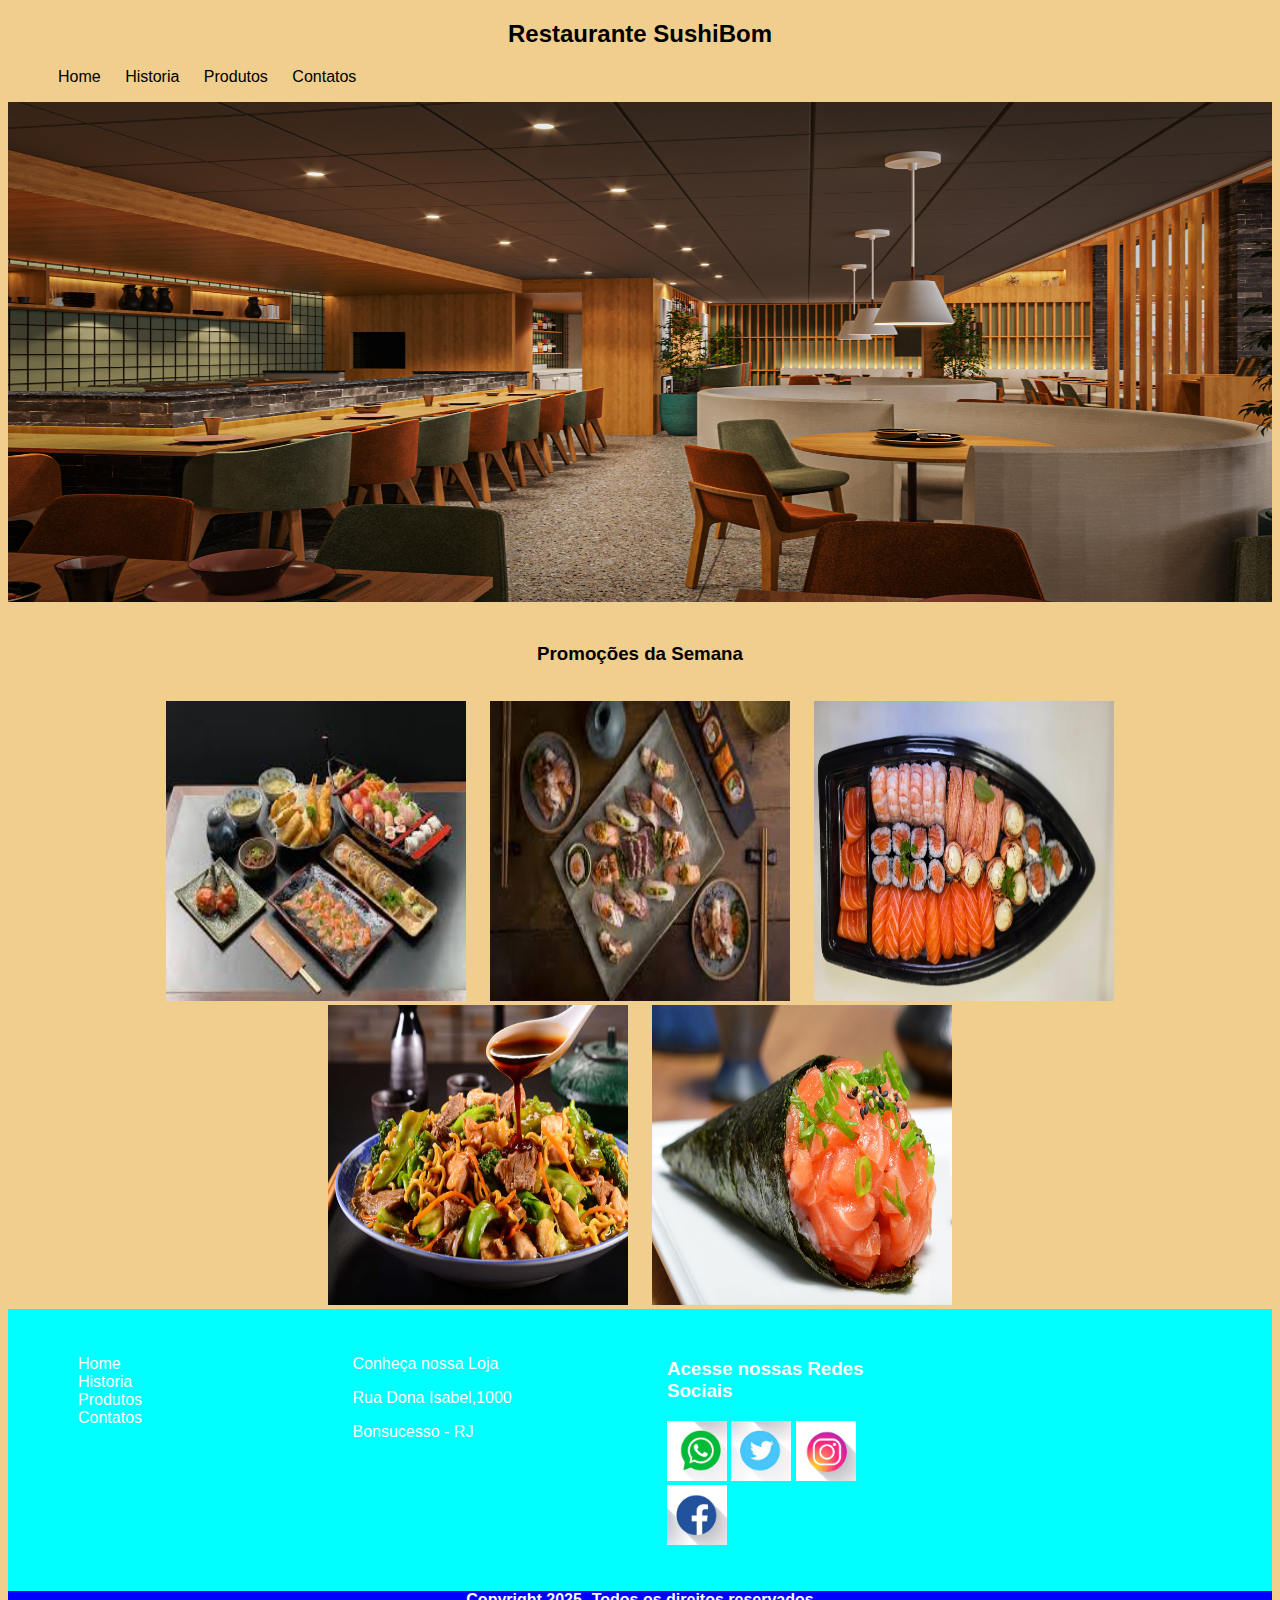
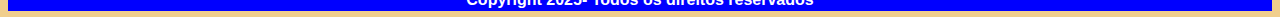
<file: index.html>
<!DOCTYPE html>
<html lang="pt-br">
<head>
    <meta charset="UTF-8">
    <meta name="viewport" content="width=device-width, initial-scale=1.0">
    <title>Home</title>
    <link rel="stylesheet" href="css/style.css">



</head>
<body>
    <div id="container">
        <div id="titulo">
            <h2>Restaurante SushiBom</h2>
        </div>


    <div id="menu">
        <nav>
            <ul>
                <li>Home</li>
                <li>Historia</li>
                <li>Produtos</li>
                <li>Contatos</li>
            </ul>
        </nav>
    </div>

    <div id="capa">
        <img src="imagens/capa 3.jpg">
    </div>

    <div class="imagens_promo"> 
        <h3>Promoções da Semana</h3>
    </div>
    <div id="central">

    <div class="imagens_promo">
        <img src="imagens/promocao 1.jpg">
    </div>

    <div class="imagens_promo">
        <img src="imagens/promocao 2.jpg">
    </div>

    <div class="imagens_promo">
        <img src="imagens/promocao 3.jpeg">
    </div>
    <div class="imagens_promo">
        <img src="imagens/yakisoba.jpg">
    </div>
    <div class="imagens_promo">
        <img src="imagens/temaki.jpg">
    </div>
   </div>
    <div id="rodape">
        <footer>
            <div class="rodape2">
                <nav>
                    <ul>
                        <li>Home</li>
                        <li>Historia</li>
                        <li>Produtos</li>
                        <li>Contatos</li>
                    </ul>
                </nav>
                <br><br><br>
                </div>
             <div class="rodape2">
            <p>Conheça nossa Loja</p>
            <p>Rua Dona Isabel,1000</p>
            <p>Bonsucesso - RJ</p>
            <br><br><br>
         </div>
            <div class="rodape2">
         <h3>Acesse nossas Redes Sociais</h3>
         <img src="imagens/what.JPG">
         <img src="imagens/twitt.JPG">
         <img src="imagens/insta.JPG">
         <img src="imagens/face.JPG">
        </div>

         <div class="rodape2">
            <iframe src="https://www.google.com/maps/embed?pb=!1m18!1m12!1m3!1d3676.3363588138977!2d-43.2556501!3d-22.8640299!2m3!1f0!2f0!3f0!3m2!1i1024!2i768!4f13.1!3m3!1m2!1s0x997c013902f0c3%3A0xa1ad7b4cb85e0ddb!2sSenac%20Bonsucesso!5e0!3m2!1spt-BR!2sbr!4v1760571840615!5m2!1spt-BR!2sbr" width="200" height="200" style="border: 0;" allowfullscreen="" loading="lazy" referrerpolicy="no-referrer-when-downgrade"></iframe>
         <br>
         </div>
         
         <div id="rodape3">
            <h4>Copyright 2025- Todos os direitos reservados</h4>
         </div>
        </footer>
    </div>
</div>
</body>
</html>
</file>
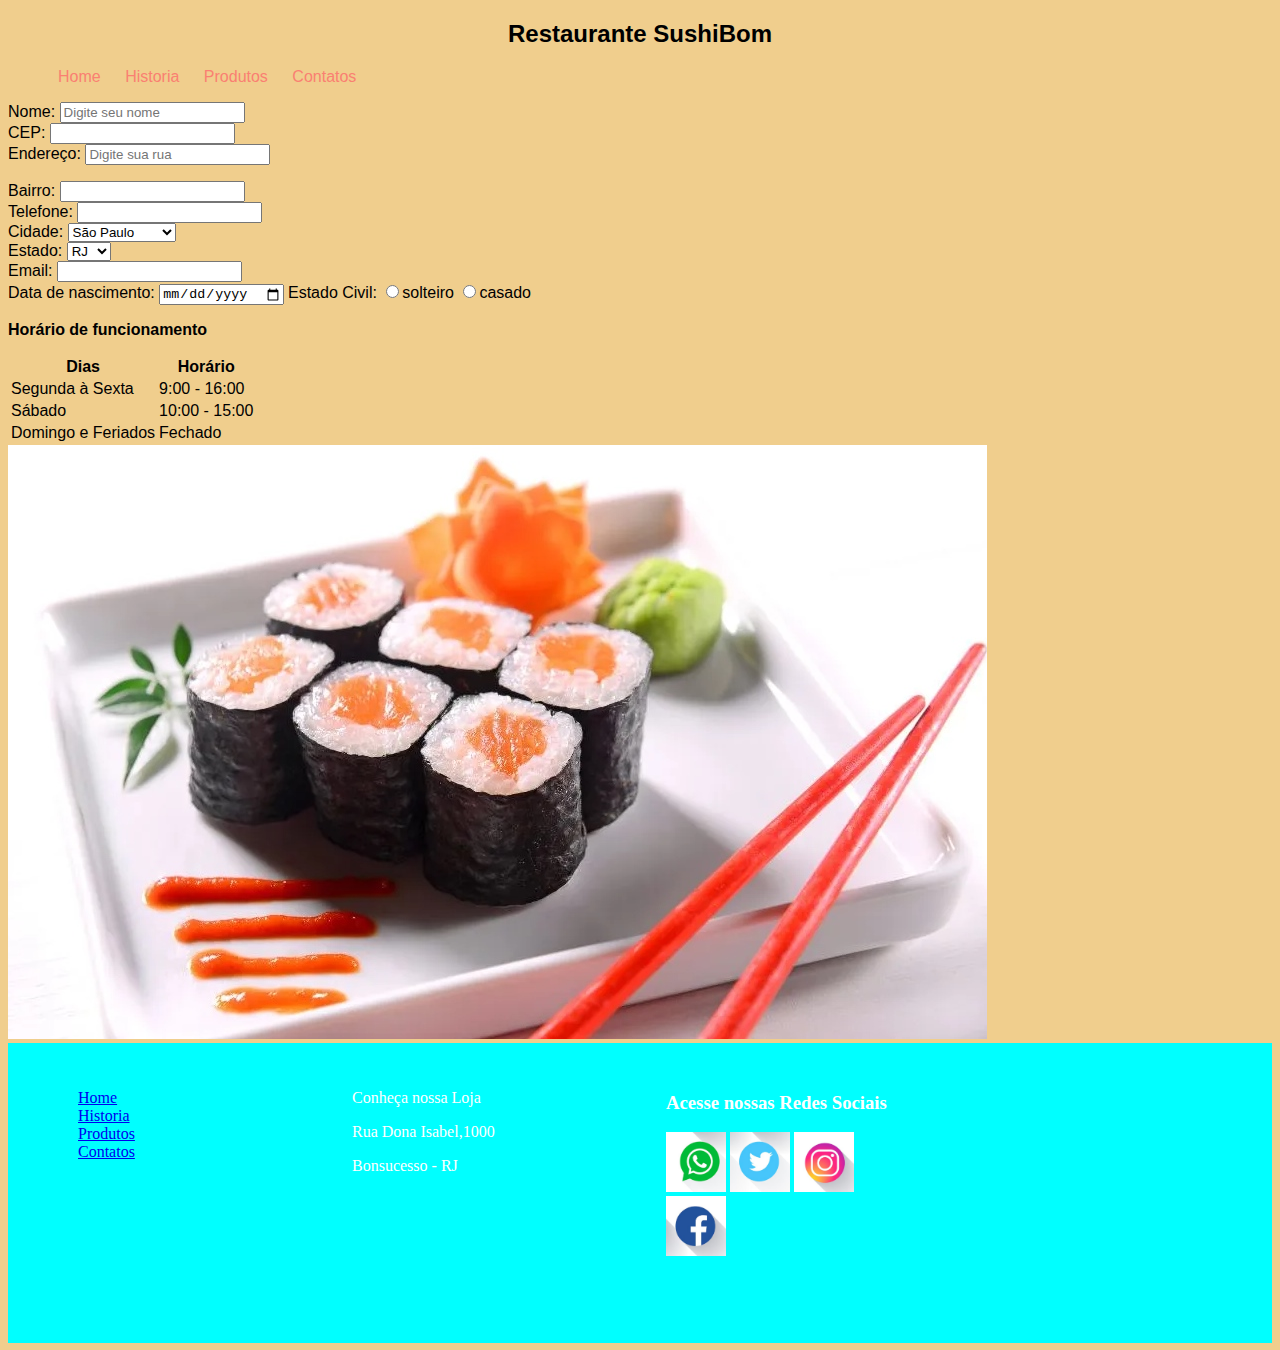
<file: contatos.html>
<!DOCTYPE html>
<html lang="en">
<head>
    <meta charset="UTF-8">
    <meta name="viewport" content="width=device-width, initial-scale=1.0">
    <title>Document</title>  
    <link rel="stylesheet" href="https://stackpath.bootstrapcdn.com/bootstrap/4.1.3/css/bootstrap.min.css" integrity="sha384-MCw98/SFnGE8fJT3GXwEOngsV7Zt27NXFoaoApmYm81iuXoPkFOJwJ8ERdknLPMO" crossorigin="anonymous">
    <link rel="stylesheet" href="css/style.css">
<script>
    
        function limpa_formulário_cep() {
                //Limpa valores do formulário de cep.
                document.getElementById('rua').value=("");
                document.getElementById('bairro').value=("");
                document.getElementById('cidade').value=("");
                document.getElementById('uf').value=("");
        }
    
        function meu_callback(conteudo) {
            if (!("erro" in conteudo)) {
                //Atualiza os campos com os valores.
                document.getElementById('rua').value=(conteudo.logradouro);
                document.getElementById('bairro').value=(conteudo.bairro);
                document.getElementById('cidade').value=(conteudo.localidade);
                document.getElementById('uf').value=(conteudo.uf);
            } //end if.
            else {
                //CEP não Encontrado.
                limpa_formulário_cep();
                alert("CEP não encontrado.");
            }
        }
            
        function pesquisacep(valor) {
    
            //Nova variável "cep" somente com dígitos.
            var cep = valor.replace(/\D/g, '');
    
            //Verifica se campo cep possui valor informado.
            if (cep != "") {
    
                //Expressão regular para validar o CEP.
                var validacep = /^[0-9]{8}$/;
    
                //Valida o formato do CEP.
                if(validacep.test(cep)) {
    
                    //Preenche os campos com "..." enquanto consulta webservice.
                    document.getElementById('rua').value="...";
                    document.getElementById('bairro').value="...";
                    document.getElementById('cidade').value="...";
                    document.getElementById('uf').value="...";
    
                    //Cria um elemento javascript.
                    var script = document.createElement('script');
    
                    //Sincroniza com o callback.
                    script.src = 'https://viacep.com.br/ws/'+ cep + '/json/?callback=meu_callback';
    
                    //Insere script no documento e carrega o conteúdo.
                    document.body.appendChild(script);
    
                } //end if.
                else {
                    //cep é inválido.
                    limpa_formulário_cep();
                    alert("Formato de CEP inválido.");
                }
            } //end if.
            else {
                //cep sem valor, limpa formulário.
                limpa_formulário_cep();
            }
        };
    
        </script>
</head>
<body>
    <div id="container">
        <div id="titulo">
            <h2>Restaurante SushiBom</h2>
        </div>
    <div id="menu">
        <nav>
            <ul>
                <li><a href="index.html">Home</a></li>
                <li><a href="historia.html">Historia</a></li>
                <li><a href="produto.html">Produtos</a></li>
                <li><a href="contatos.html">Contatos</a></li>
            </ul>
        </nav>                
    </div>
    <div class="row">
    <div class="col-md-1"></div>
            <form method="post" action="mailto:jedantas64@gmail.com">
                <div class="col-md-8">
                <div class="form-group">
                <label for="nome">Nome:</label>
                <input type="text" placeholder="Digite seu nome" name="nome" id="nome" class="form-control">
                <div class="form-group">
                    <div class="form-group">
                        <label>CEP:</label>
                        <input type="text" name="CEP" id="cep" onblur="pesquisacep(this.value);">
                           </div>   
                    <label for="endereço">Endereço:</label>
                    <input type="text" placeholder="Digite sua rua" name="rua" id="rua" class="form-control">
                    <p></p>
                    <div class="form-group">
                        <label>Bairro:</label>
                       <input type="text" name="Bairro" id="bairro">
                           </div>   
                <div class="form-group">
                <label>Telefone:</label>
                 <input type="number" name="tel">
                    </div>   
                     </div>
                    <div class="form-group">
                       <label>Cidade:</label>
                        <select name="Cidade" id="cidade">
                            <option value="são paulo">São Paulo</option>
                            <option value="espirito santo">Epirito Santo</option>
                            <option value="rio de janeiro">Rio de Janeiro</option>
                            <option value="minas gerais">Minas Gerais</option>
                        </select>
                        </div>
                        <div class="form-group">
                            <label>Estado:</label>
                            <select name="Estado" id="uf">
                                <option value="RJ">RJ</option>
                                <option value="SP">SP</option>
                                <option value="MG">MG</option>
                                <option value="ES">ES</option>
                            </select>
                            </div>
                <div class="form-group">
                    <label>Email:</label>
                    <input type="email" name="email">
                    </div>
                    <div class="form-group">
                        <label>Data de nascimento:</label>
                        <input type="date" name="datan">
                        <label for="defaultCheck1" class="form-check-label">Estado Civil:</label>
                        <input type="radio" name="ec" value="solteiro">solteiro
                        <input type="radio" name="ec" value="casado">casado
                    </div>
                    </div> 
                </div>
                </div>
                   
                 </div>
                 </div>
                 <div id="container">
                 <div class="row">
                 <div class="col-md-5">  
                    <table id="canela">
                    <p><b>Horário de funcionamento</p></b>
                    <tr>
                        <th>Dias</th>
                        <th>Horário</th>
                    </tr>
                    <tr>
                        <td>Segunda à Sexta</td>
                        <td>9:00 - 16:00</td>
                    </tr>
                    <tr>
                        <td>Sábado</td>
                        <td>10:00 - 15:00</td>
                    </tr>
                    <tr>
                        <td>Domingo e Feriados</td>
                        <td>Fechado</td>
                    </tr>
                 </table>
                 </div>
                 </div>
                 </div>
                 <div class="row">
                 <div class="col-md-4"></div> 
                 <div id="susshi">
                    <div class="row">
                    <div class="col-md-5">
                        <img src="imagens/sushi.jpg">
                    </div>
                    </div>
                    </div>
                 </div>
                </div>
                </div>
                </div>
                </div>
                </div>
                </div>
                



        <footer>   
            <div id="rodape">
            <div class="rodape2">
                <nav>
                    <ul>
                        <a href="index.html"><li>Home</li></a>
                        <a href="historia.html"><li>Historia</li></a>
                        <a href="produto.html"><li>Produtos</li></a>
                        <a href="contatos.html"><li>Contatos</li></a>
                    </ul>
                </nav>
                </div>
             <div class="rodape2">
            <p>Conheça nossa Loja</p>
            <p>Rua Dona Isabel,1000</p>
            <p>Bonsucesso - RJ</p>
         </div>
            <div class="rodape2">
         <h3>Acesse nossas Redes Sociais</h3>
         <img src="imagens/what.JPG">
         <img src="imagens/twitt.JPG">
         <img src="imagens/insta.JPG">
         <img src="imagens/face.JPG">
        </div>

         <div class="rodape2">
            <iframe src="https://www.google.com/maps/embed?pb=!1m18!1m12!1m3!1d3676.3363588138977!2d-43.2556501!3d-22.8640299!2m3!1f0!2f0!3f0!3m2!1i1024!2i768!4f13.1!3m3!1m2!1s0x997c013902f0c3%3A0xa1ad7b4cb85e0ddb!2sSenac%20Bonsucesso!5e0!3m2!1spt-BR!2sbr!4v1760571840615!5m2!1spt-BR!2sbr" width="200" height="200" style="border: 0;" allowfullscreen="" loading="lazy" referrerpolicy="no-referrer-when-downgrade"></iframe>
         <br>
         </div>
         
        </footer>
    </div>
</div>
</div>
</div>
</div>
</div>
</div>
</body>
</html>
</file>
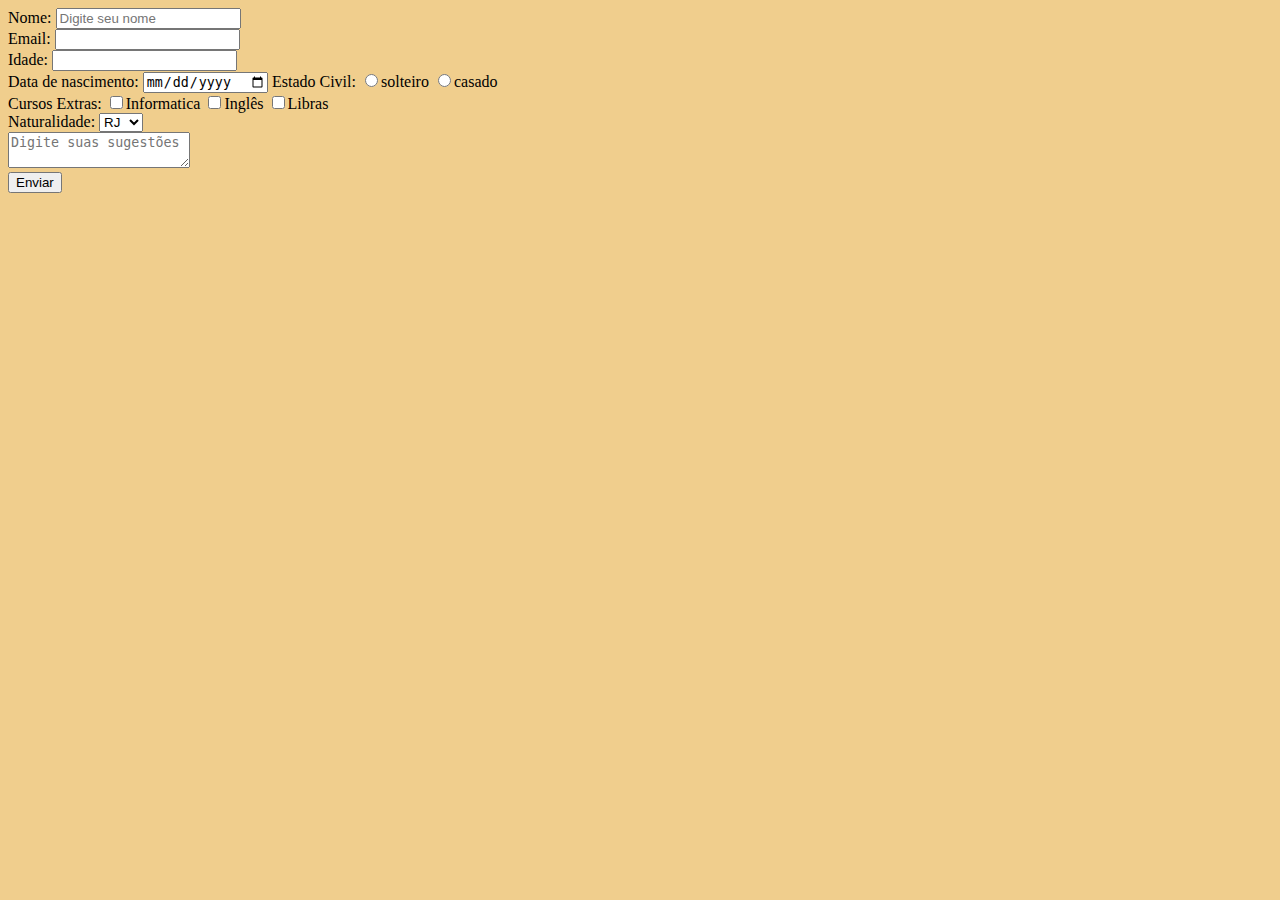
<file: formulario.html>
<!DOCTYPE html>
<html lang="en">
<head>
    <meta charset="UTF-8">
    <meta name="viewport" content="width=device-width, initial-scale=1.0">
    <title>Document</title>
    <link rel="stylesheet" href="css/style.css">
    <link rel="stylesheet" href="https://stackpath.bootstrapcdn.com/bootstrap/4.1.3/css/bootstrap.min.css" integrity="sha384-MCw98/SFnGE8fJT3GXwEOngsV7Zt27NXFoaoApmYm81iuXoPkFOJwJ8ERdknLPMO" crossorigin="anonymous">

</head>
<body>
    <div class="container">
        <div class="row">
        <div class="col-md-4"></div>
        <div class="col-md-4">
    <form method="post" action="mailto:jedantas64@gmail.com">
        <div class="form-group">
        <label for="nome">Nome:</label>
        <input type="text" placeholder="Digite seu nome" name="nome" id="nome" class="form-control">
        </div>
        <div class="form-group">
        <label>Email:</label>
        <input type="email" name="email" class="form-control">
        </div>
        <div class="form-group">
        <label>Idade:</label>
        <input type="number" name="idade" class="form-control">
        </div>
        <div class="form-group">
        <label>Data de nascimento:</label>
        <input type="date" name="datan" class="form-control">
        <label for="defaultCheck1" class="form-check-label">Estado Civil:</label>
        <input type="radio" name="ec" value="solteiro">solteiro
        <input type="radio" name="ec" value="casado">casado
        <div class="form-group">
        <label for="defaultCheck2" class="form-check-label">Cursos Extras:</label>
        <input type="checkbox" name="curso" value="Informatica"  >Informatica
        <input type="checkbox" name="curso" value="Inglês">Inglês
        <input type="checkbox" name="curso" value="Libras">Libras
        </div>
        </div>
        <div class="form-group">
        <label>Naturalidade:</label>
        <select name="estado">
            <option value="rio de janeiro">RJ</option>
            <option value="são paulo">SP</option>
            <option value="espirito santo">ES</option>
            <option value="minas gerais">MG</option>
        </select>
        </div>
        <div class="form-group">
        <textarea name="texto" placeholder="Digite suas sugestões"></textarea>
        </div>

        <input type="submit" value="Enviar" class="form-control">


    </form>
    </div>
    <div class="col-md-4"></div>
    </div>
    </div>

    <script src="https://code.jquery.com/jquery-3.3.1.slim.min.js" integrity="sha384-q8i/X+965DzO0rT7abK41JStQIAqVgRVzpbzo5smXKp4YfRvH+8abtTE1Pi6jizo" crossorigin="anonymous"></script>
<script src="https://cdnjs.cloudflare.com/ajax/libs/popper.js/1.14.3/umd/popper.min.js" integrity="sha384-ZMP7rVo3mIykV+2+9J3UJ46jBk0WLaUAdn689aCwoqbBJiSnjAK/l8WvCWPIPm49" crossorigin="anonymous"></script>
<script src="https://stackpath.bootstrapcdn.com/bootstrap/4.1.3/js/bootstrap.min.js" integrity="sha384-ChfqqxuZUCnJSK3+MXmPNIyE6ZbWh2IMqE241rYiqJxyMiZ6OW/JmZQ5stwEULTy" crossorigin="anonymous"></script>

</body>
</html>
</file>
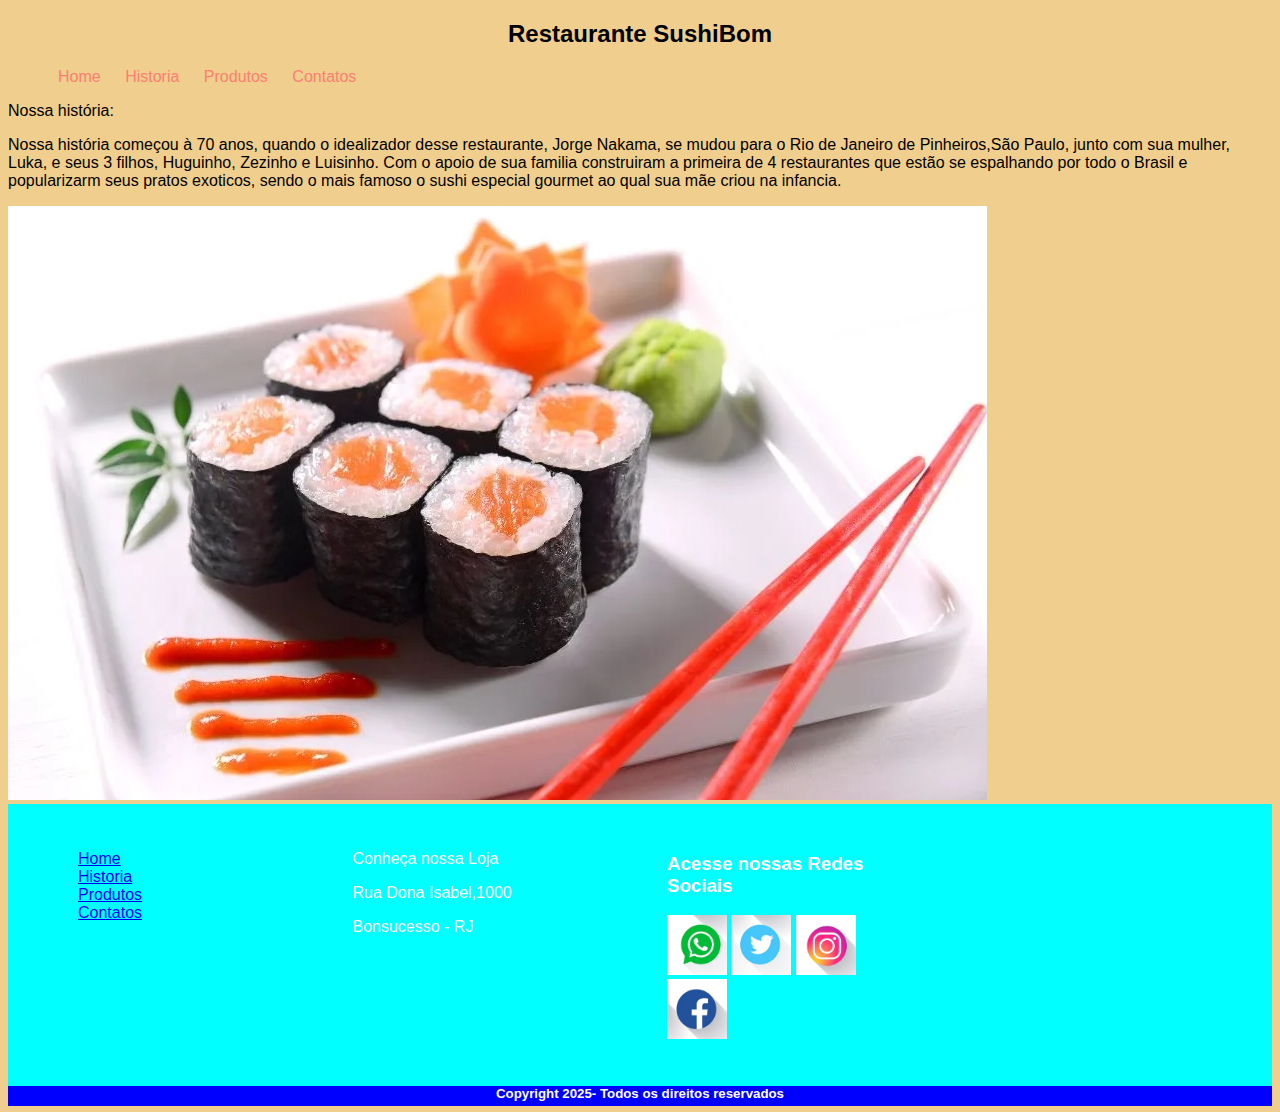
<file: historia.html>
<!DOCTYPE html>
<html lang="en">
<head>
    <meta charset="UTF-8">
    <meta name="viewport" content="width=device-width, initial-scale=1.0">
    <title>Document</title>
    <link rel="stylesheet" href="https://stackpath.bootstrapcdn.com/bootstrap/4.1.3/css/bootstrap.min.css" integrity="sha384-MCw98/SFnGE8fJT3GXwEOngsV7Zt27NXFoaoApmYm81iuXoPkFOJwJ8ERdknLPMO" crossorigin="anonymous">
    <link rel="stylesheet" href="css/style.css">


</head>
<body>
    <div id="container">
        <div id="titulo">
            <h2>Restaurante SushiBom</h2>
        </div>
        

    <div id="menu">
        <nav>
            <ul>
                <li><a href="index.html">Home</a></li>
                <li><a href="historia.html">Historia</a></li>
                <li><a href="produto.html">Produtos</a></li>
                <li><a href="contatos.html">Contatos</a></li>
            </ul>
        </nav>
    </div>
    <div class="container">
    <div class="row">
    <div class="col-md-5">
        <label for="historia">Nossa história:</label>
        <p>Nossa história começou à 70 anos, quando o idealizador desse restaurante, Jorge Nakama, se mudou para o Rio de Janeiro de Pinheiros,São Paulo, junto com sua mulher, Luka, e seus 3 filhos, Huguinho, Zezinho e Luisinho. Com o apoio de sua familia construiram a primeira de 4 restaurantes que estão se espalhando por todo o Brasil e popularizarm seus pratos exoticos, sendo o mais famoso o sushi especial gourmet ao qual sua mãe criou na infancia. </p>
            <div class="col-md-6">
            <img src="imagens/sushi.jpg">
        </div>
    </div>
    </div>
    </div>


    <div id="rodape">
        <footer>
            <div class="rodape2">
                <nav>
                    <ul>
                        <a href="index.html"><li>Home</li></a>
                        <a href="historia.html"><li>Historia</li></a>
                        <a href="produto.html"><li>Produtos</li></a>
                        <a href="contatos.html"><li>Contatos</li></a>
                    </ul>
                </nav>
                </div>
             <div class="rodape2">
            <p>Conheça nossa Loja</p>
            <p>Rua Dona Isabel,1000</p>
            <p>Bonsucesso - RJ</p>
         </div>
            <div class="rodape2">
         <h3>Acesse nossas Redes Sociais</h3>
         <img src="imagens/what.JPG">
         <img src="imagens/twitt.JPG">
         <img src="imagens/insta.JPG">
         <img src="imagens/face.JPG">
        </div>

         <div class="rodape2">
            <iframe src="https://www.google.com/maps/embed?pb=!1m18!1m12!1m3!1d3676.3363588138977!2d-43.2556501!3d-22.8640299!2m3!1f0!2f0!3f0!3m2!1i1024!2i768!4f13.1!3m3!1m2!1s0x997c013902f0c3%3A0xa1ad7b4cb85e0ddb!2sSenac%20Bonsucesso!5e0!3m2!1spt-BR!2sbr!4v1760571840615!5m2!1spt-BR!2sbr" width="170" height="170" style="border: 0;" allowfullscreen="" loading="lazy" referrerpolicy="no-referrer-when-downgrade"></iframe>
         <br>
         </div>
         <p></p>
         <b></b>
         <b></b>


        </footer>
        <b></b>
        <div id="rodape3">
            <h5>Copyright 2025- Todos os direitos reservados</h5>
         </div>
    </div>
</div>
</body>
</html>
</file>
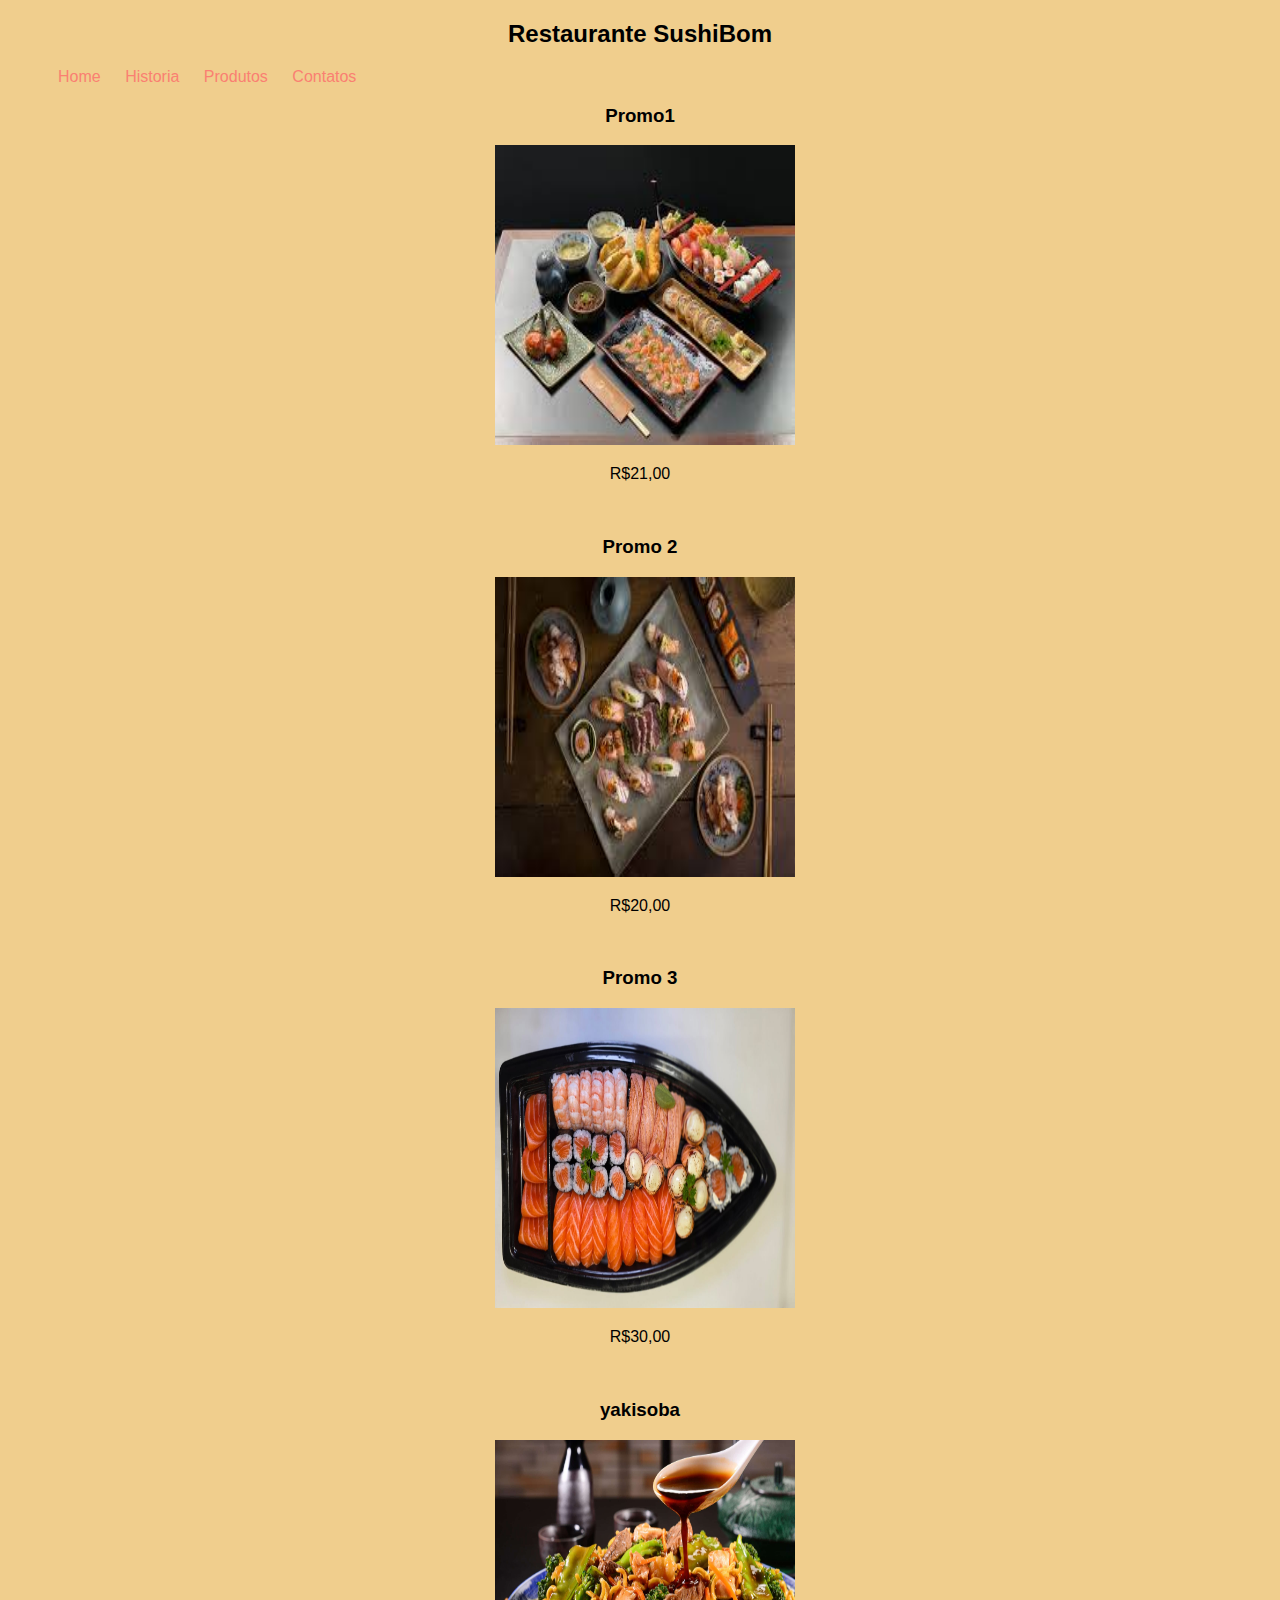
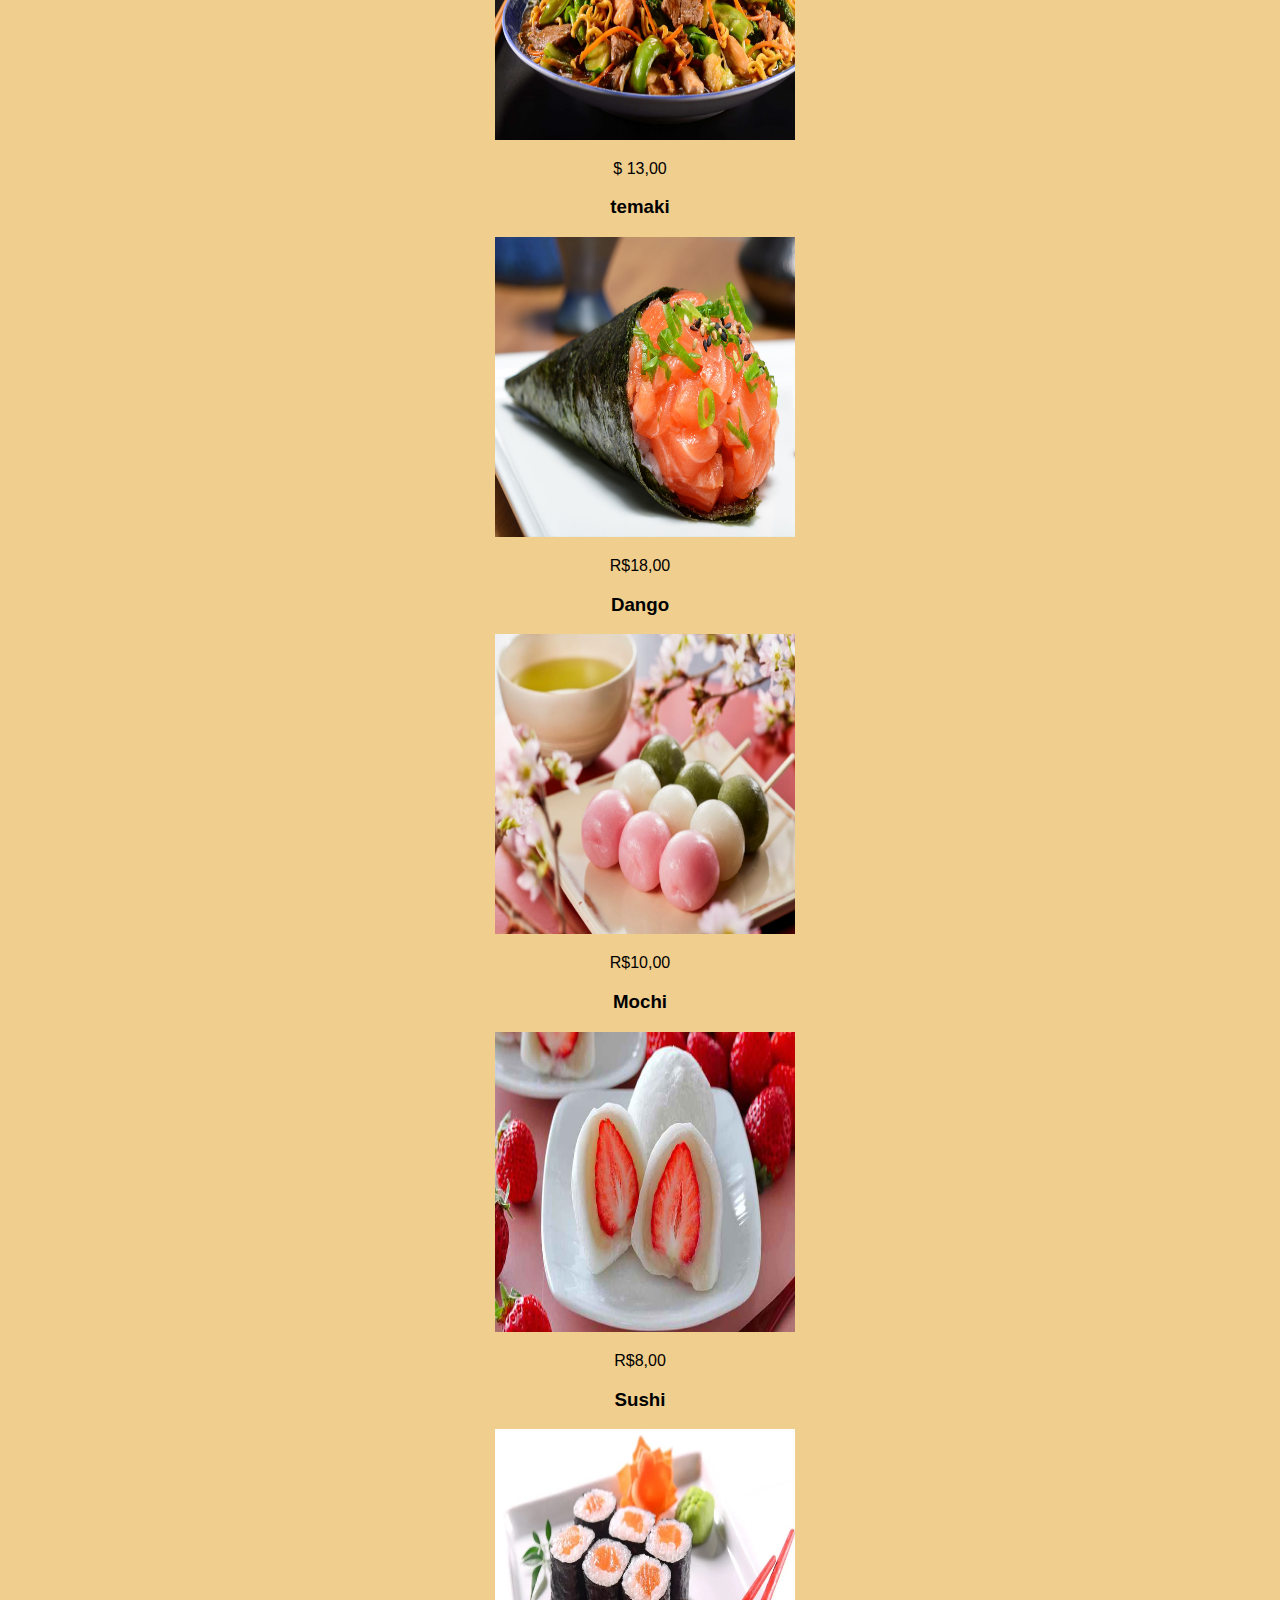
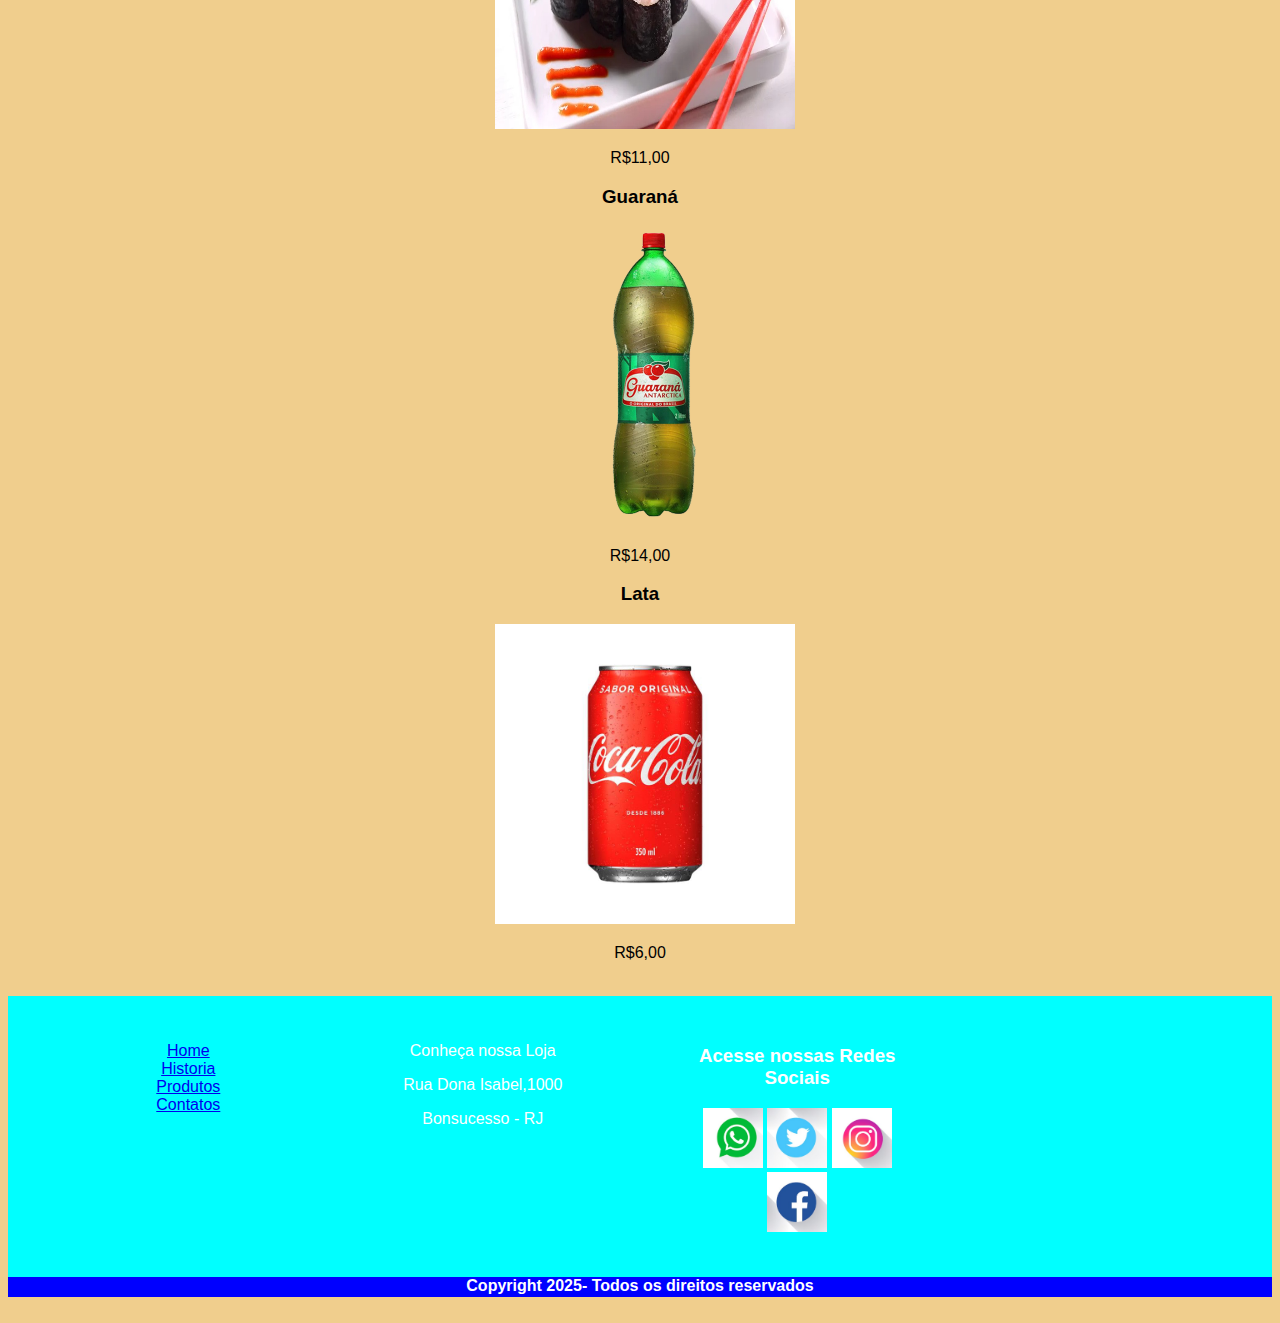
<file: produto.html>
<!DOCTYPE html>
<html lang="en">
<head>
    <meta charset="UTF-8">
    <meta name="viewport" content="width=device-width, initial-scale=1.0">
    <title>Document</title>
    <link rel="stylesheet" href="css/style.css">

</head>
<body>
    <div id="container">
        <div id="titulo">
            <h2>Restaurante SushiBom</h2>
        </div>


    <div id="menu">
        <nav>
            <ul>
                <li><a href="index.html">Home</a></li>
                <li><a href="historia.html">Historia</a></li>
                <li><a href="produto.html">Produtos</a></li>
                <li><a href="contatos.html">Contatos</a></li>
            </ul>
        </nav>
    </div>
    <div id="central">
    <h3>Promo1</h3>
    <div class="imagens_promo">
        <img src="imagens/promocao 1.jpg">
        <p>R$21,00</p>
    </div>
     <h3>Promo 2</h3>
    <div class="imagens_promo">
        <img src="imagens/promocao 2.jpg">
        <p>R$20,00</p>
    </div>
    <h3>Promo 3</h3>
    <div class="imagens_promo">
        <img src="imagens/promocao 3.jpeg">
        <p>R$30,00</p>
    </div>
    <h3>yakisoba</h3>
    <div class="imagens_promo">
        <img src="imagens/yakisoba.jpg">
        <p>$ 13,00</p>

    <h3>temaki</h3>
    <div class="imagens_promo">
        <img src="imagens/temaki.jpg">
            <p>R$18,00</p>

            <h3>Dango</h3>
     <div class="imagens_promo">
            <img src="imagens/dango.jpg"> 
                <p>R$10,00</p>

         <h3>Mochi</h3>
      <div class="imagens_promo">
         <img src="imagens/mochi.jpg">
            <p>R$8,00</p>

            <h3>Sushi</h3>
       <div class="imagens_promo">
            <img src="imagens/sushi.jpg">
                <p>R$11,00</p>
                <h3>Guaraná</h3>
          <div class="imagens_promo">
                    <img src="imagens/Antartica.png">
                    <p>R$14,00</p>
                    <h3>Lata</h3>
                    <div class="imagens_promo">
                        <img src="imagens/LataCoca.jpg">
                        <p>R$6,00</p>
       </div>
       </div>

    <div id="rodape">
        <footer>
            <div class="rodape2">
                <nav>
                    <ul>
                        <a href="index.html"><li>Home</li></a>
                        <a href="historia.html"><li>Historia</li></a>
                        <a href="produto.html"><li>Produtos</li></a>
                        <a href="contatos.html"><li>Contatos</li></a>
                    </ul>
                </nav>
                </div>
             <div class="rodape2">
            <p>Conheça nossa Loja</p>
            <p>Rua Dona Isabel,1000</p>
            <p>Bonsucesso - RJ</p>
         </div>
            <div class="rodape2">
         <h3>Acesse nossas Redes Sociais</h3>
         <img src="imagens/what.JPG">
         <img src="imagens/twitt.JPG">
         <img src="imagens/insta.JPG">
         <img src="imagens/face.JPG">
        </div>

         <div class="rodape2">
            <iframe src="https://www.google.com/maps/embed?pb=!1m18!1m12!1m3!1d3676.3363588138977!2d-43.2556501!3d-22.8640299!2m3!1f0!2f0!3f0!3m2!1i1024!2i768!4f13.1!3m3!1m2!1s0x997c013902f0c3%3A0xa1ad7b4cb85e0ddb!2sSenac%20Bonsucesso!5e0!3m2!1spt-BR!2sbr!4v1760571840615!5m2!1spt-BR!2sbr" width="200" height="200" style="border: 0;" allowfullscreen="" loading="lazy" referrerpolicy="no-referrer-when-downgrade"></iframe>
         <br>
         </div>
         
         <div id="rodape3">
            <h4>Copyright 2025- Todos os direitos reservados</h4>
         </div>
        </footer>
    </div>
</div>
</body>
</html>
</file>
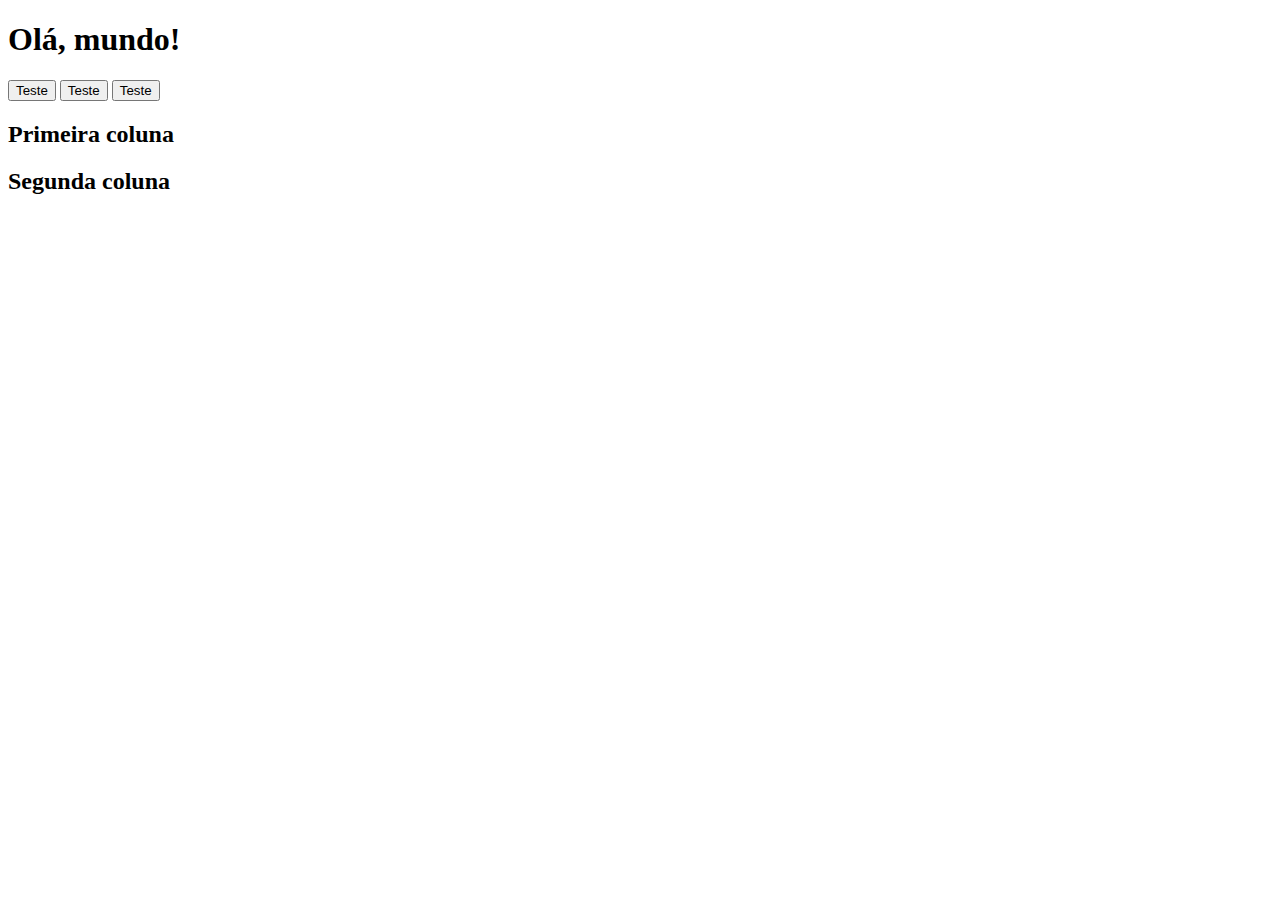
<file: produto2.html>
<!DOCTYPE html>
<html lang="pt-br">
  <head>
    <!-- Meta tags Obrigatórias -->
    <meta charset="utf-8">
    <meta name="viewport" content="width=device-width, initial-scale=1, shrink-to-fit=no">

    <!-- Bootstrap CSS -->
    <link rel="stylesheet" href="https://stackpath.bootstrapcdn.com/bootstrap/4.1.3/css/bootstrap.min.css" integrity="sha384-MCw98/SFnGE8fJT3GXwEOngsV7Zt27NXFoaoApmYm81iuXoPkFOJwJ8ERdknLPMO" crossorigin="anonymous">

    <title>Olá, mundo!</title>
  </head>
  <body>
    <h1>Olá, mundo!</h1>
    <button class="btn btn-primary">Teste</button>
    <button class="btn btn-success">Teste</button>
    <button class="btn btn-danger">Teste</button>

    <div class="container">
        <div class="row">
            <div class="col-md-6">
                <h2>Primeira coluna</h2>
            </div>
            <div class="col-md-6">
                <h2>Segunda coluna</h2>
            </div>
        </div>
    </div>


    <!-- JavaScript (Opcional) -->
    <!-- jQuery primeiro, depois Popper.js, depois Bootstrap JS -->
    <script src="https://code.jquery.com/jquery-3.3.1.slim.min.js" integrity="sha384-q8i/X+965DzO0rT7abK41JStQIAqVgRVzpbzo5smXKp4YfRvH+8abtTE1Pi6jizo" crossorigin="anonymous"></script>
    <script src="https://cdnjs.cloudflare.com/ajax/libs/popper.js/1.14.3/umd/popper.min.js" integrity="sha384-ZMP7rVo3mIykV+2+9J3UJ46jBk0WLaUAdn689aCwoqbBJiSnjAK/l8WvCWPIPm49" crossorigin="anonymous"></script>
    <script src="https://stackpath.bootstrapcdn.com/bootstrap/4.1.3/js/bootstrap.min.js" integrity="sha384-ChfqqxuZUCnJSK3+MXmPNIyE6ZbWh2IMqE241rYiqJxyMiZ6OW/JmZQ5stwEULTy" crossorigin="anonymous"></script>
  </body>
</html>
</file>
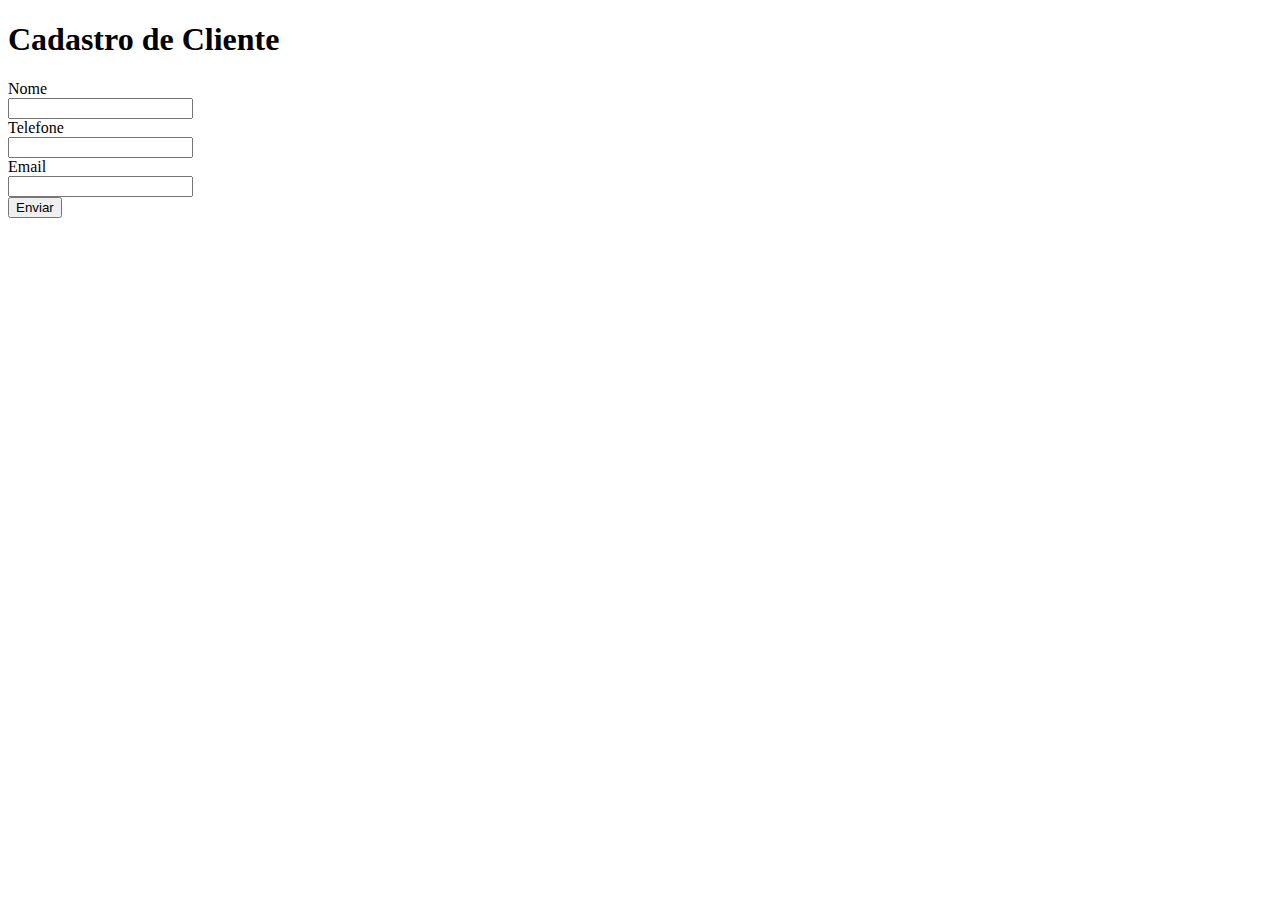
<file: cliente/templates/cadastro_cliente.html>
<!doctype html>
<html lang="pt-br">
  <head>
    <!-- Required meta tags -->
    <meta charset="utf-8">
    <meta name="viewport" content="width=device-width, initial-scale=1">

    <!-- Bootstrap CSS -->
    <link href="https://cdn.jsdelivr.net/npm/bootstrap@5.0.2/dist/css/bootstrap.min.css" rel="stylesheet" integrity="sha384-EVSTQN3/azprG1Anm3QDgpJLIm9Nao0Yz1ztcQTwFspd3yD65VohhpuuCOmLASjC" crossorigin="anonymous">

    <title>Cadastro de Cliente</title>
  </head>
  <body>
    <h1>Cadastro de Cliente</h1>

    <form method="post">

  <div class="form-group row">
    <label for="inputPassword" class="col-sm-2 col-form-label">Nome</label>
    <div class="col-sm-10">
      <input type="text" class="form-control" id="inputPassword">
    </div>
  </div>
      <div class="form-group row">
    <label for="inputPassword" class="col-sm-2 col-form-label">Telefone</label>
    <div class="col-sm-10">
      <input type="text" class="form-control" id="inputPassword">
    </div>
  </div>

      <div class="form-group row">
    <label for="email" class="col-sm-2 col-form-label">Email</label>
    <div class="col-sm-10">
      <input type="email" class="form-control" id="email">
    </div>
  </div>
    <button type="submit" class="btn btn-info">Enviar</button>
</form>

    <!-- Optional JavaScript; choose one of the two! -->

    <!-- Option 1: Bootstrap Bundle with Popper -->
    <script src="https://cdn.jsdelivr.net/npm/bootstrap@5.0.2/dist/js/bootstrap.bundle.min.js" integrity="sha384-MrcW6ZMFYlzcLA8Nl+NtUVF0sA7MsXsP1UyJoMp4YLEuNSfAP+JcXn/tWtIaxVXM" crossorigin="anonymous"></script>

    <!-- Option 2: Separate Popper and Bootstrap JS -->
    <!--
    <script src="https://cdn.jsdelivr.net/npm/@popperjs/core@2.9.2/dist/umd/popper.min.js" integrity="sha384-IQsoLXl5PILFhosVNubq5LC7Qb9DXgDA9i+tQ8Zj3iwWAwPtgFTxbJ8NT4GN1R8p" crossorigin="anonymous"></script>
    <script src="https://cdn.jsdelivr.net/npm/bootstrap@5.0.2/dist/js/bootstrap.min.js" integrity="sha384-cVKIPhGWiC2Al4u+LWgxfKTRIcfu0JTxR+EQDz/bgldoEyl4H0zUF0QKbrJ0EcQF" crossorigin="anonymous"></script>
    -->
  </body>
</html>
</file>
<file: css/style.css>
body {
    background-color: rgba(233, 185, 91, 0.699);
}

#container {
    font-family: Verdana, Geneva, Tahoma, sans-serif;
    margin: 0%;
}



#titulo h2 {
    text-align: center;
}


menu ul {
    list-style: none;
}

#menu ul li {
    display: inline;
    padding: 10px;
}

#capa {
    width: auto;
}


#capa img {
    width: 100%;
    height: 500px;
}

.imagens_promo h3 {
    text-align: center;
}

.imagens_promo img {
    width: 300px;
    height: 300px;
}

.imagens_promo {
    display: inline;
    padding: 10px;
}
#central{
    text-align: center;
}
.rodape2{
    display: inline-block;
    vertical-align: top;
    padding: 30px;
    height: 200px;
    width: 250px;
}
.rodape2 img{
    width: 60px;
    height: 60px;
} 
.rodape2 ul{
    list-style: none;
}
#rodape{

    background-color: aqua;
    color: white;
    height: 300px;
}
#rodape3{
    background-color: blue;
    height: 20px;
    text-align: center;
    vertical-align: middle;
}
#menu ul li a{
    text-decoration: none;
    color: salmon;
}
.y {
    padding: 30px;
}
.y img{
    height: 200px;
}
</file>
